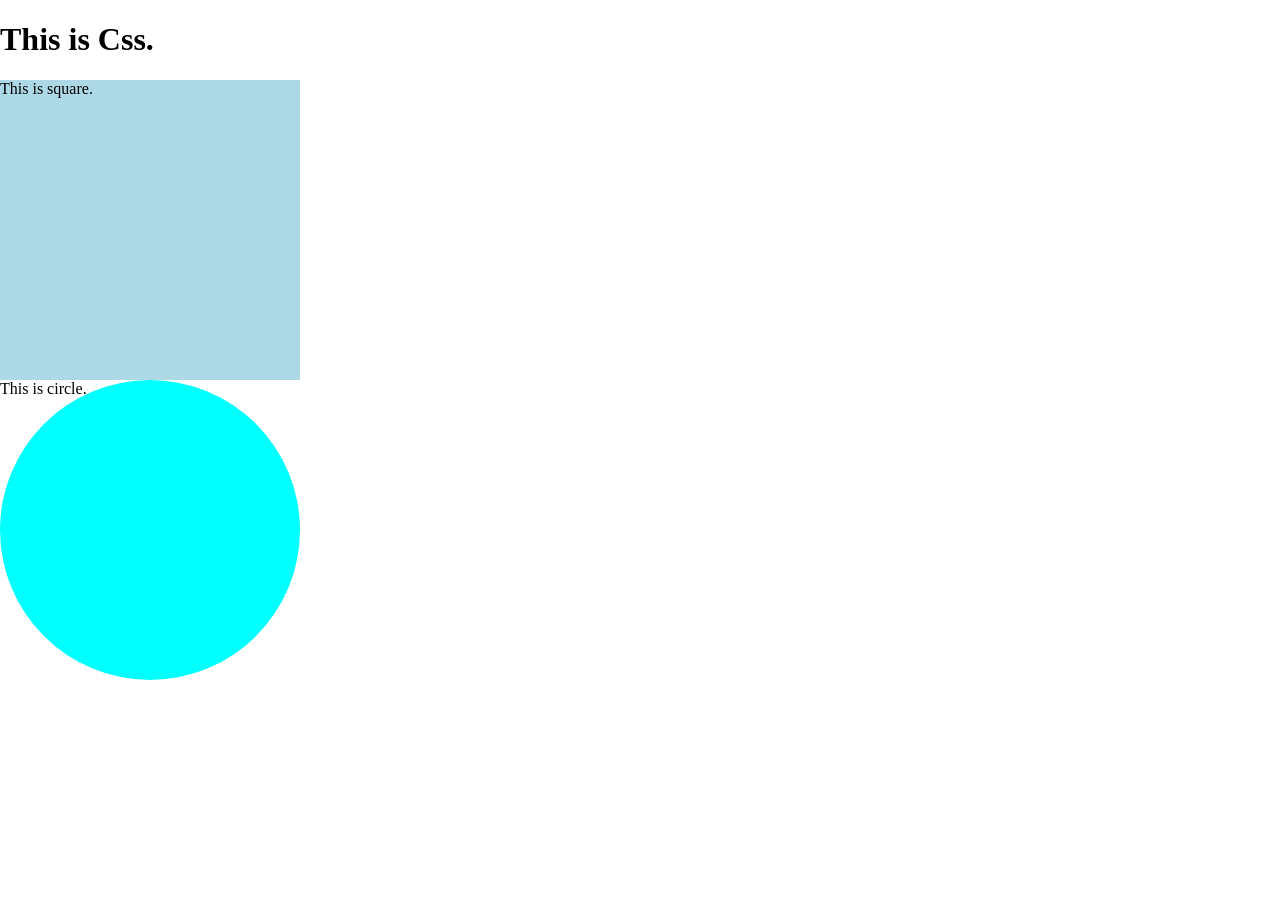
<file: Css/index.html>
<!DOCTYPE html>
<html lang="en">
<head>
    <meta charset="UTF-8">
    <meta name="viewport" content="width=device-width, initial-scale=1.0">
    <title>Learning Css</title>
<link rel="stylesheet" href="style.css">
</head>
<body>
    <h1>This is Css.</h1>
    <div class="square">This is square.</div>
    <div class="circle">This is circle.</div>
</body>
</html>
</file>
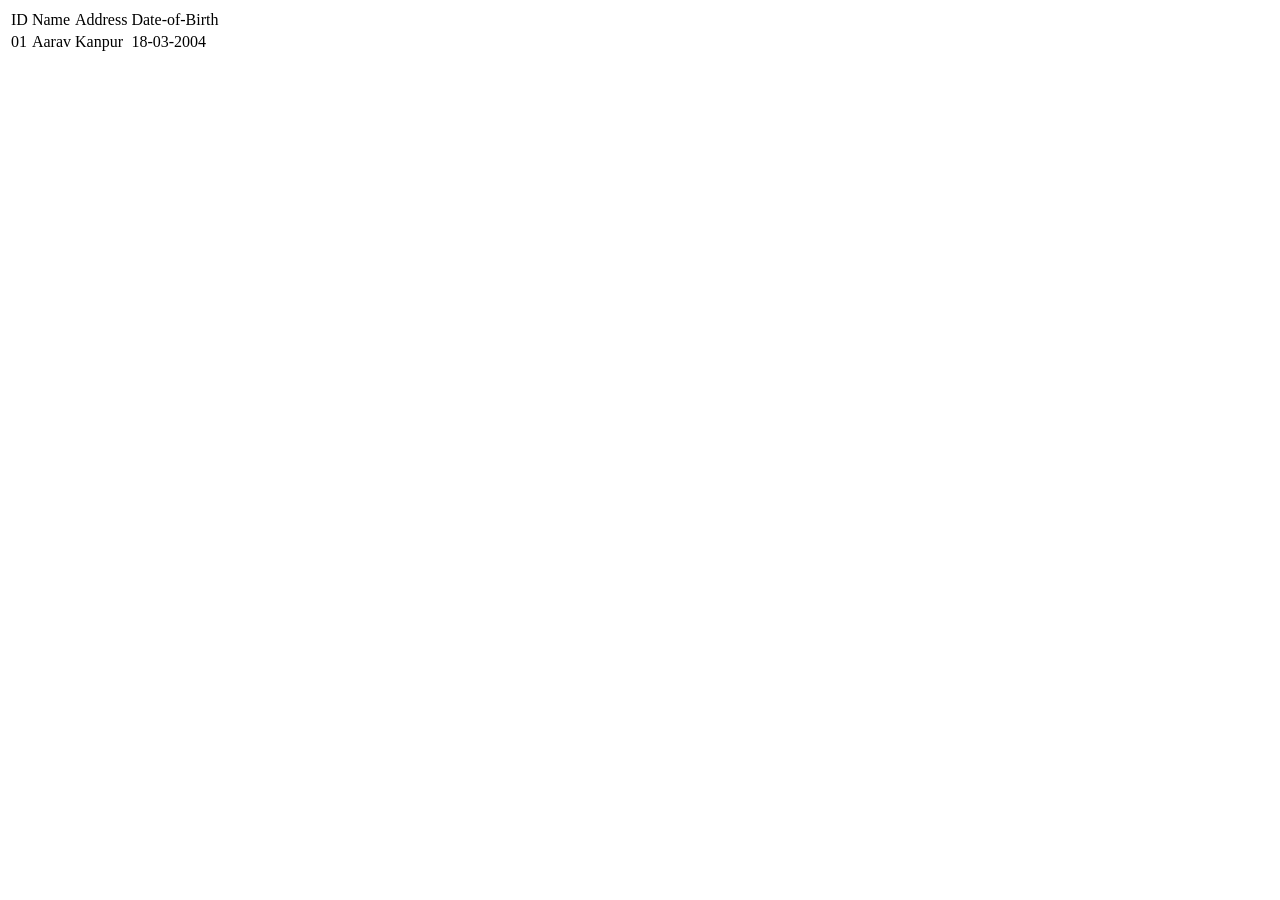
<file: table1.html>
<!DOCTYPE html>
<html lang="en">
<head>
    <meta charset="UTF-8">
    <meta name="viewport" content="width=device-width, initial-scale=1.0">
    <title>Table Structure</title>
</head>
<body>
    <table>
        <tr>
            <td>ID</td>
            <td>Name</td>
            <td>Address</td>
            <td>Date-of-Birth</td>
        </tr>
        <tr>
            <td>01</td>
            <td>Aarav</td>
            <td>Kanpur</td>
            <td>18-03-2004</td>
        </tr>
    </table>
</body>
</html>
</file>
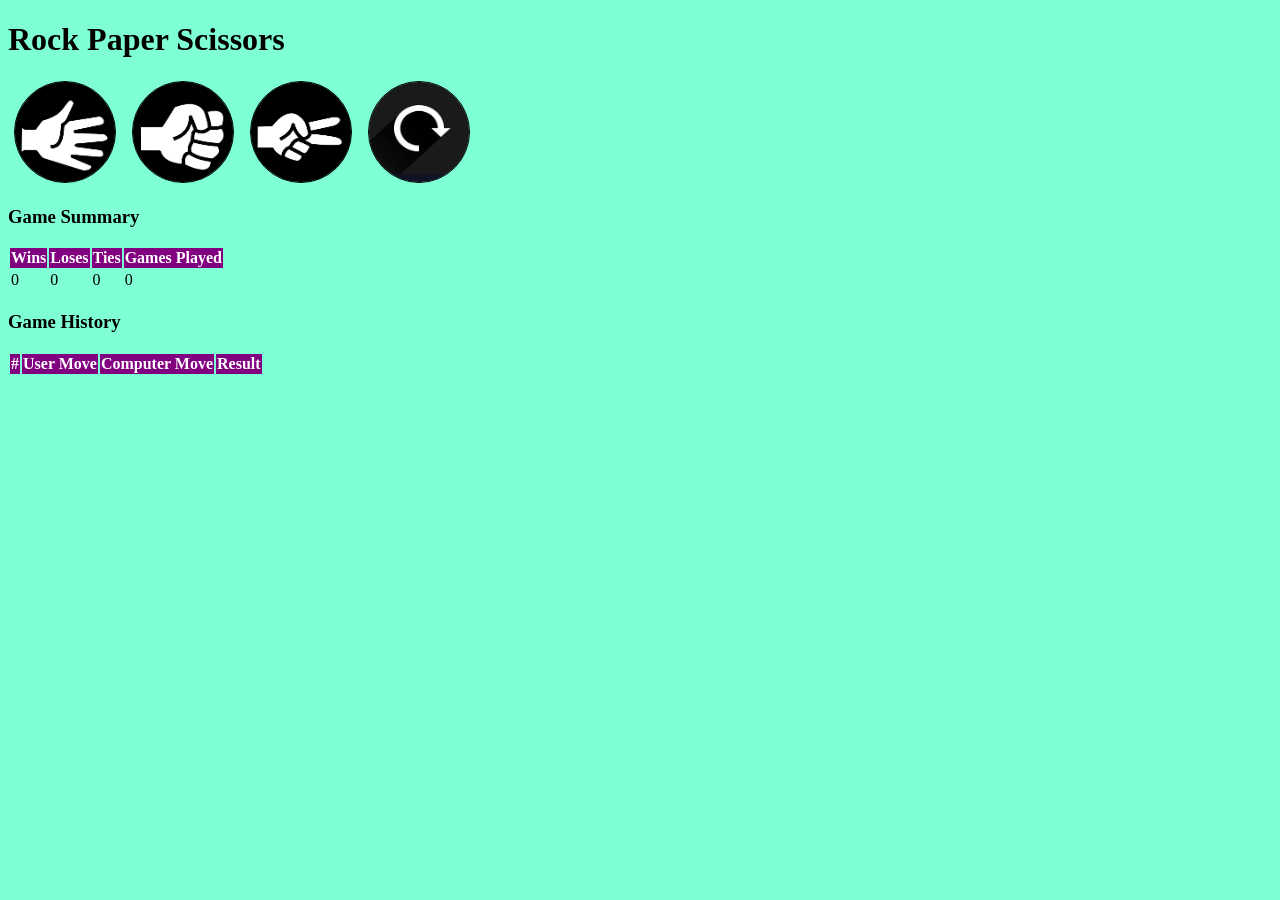
<file: Css/rps_game.html>
<!DOCTYPE html>
<html lang="en">
<head>
    <meta charset="UTF-8">
    <meta name="viewport" content="width=device-width, initial-scale=1.0">
    <title>Game</title>
    <link rel="stylesheet" href="rps.css">
    <link rel="shortcut icon" href="images/favicon.ico" type="image/x-icon">
</head>
<body>
    <h1>Rock Paper Scissors</h1>
    <button type="button" onclick="window.alert()">
        <img class="options" src="images/paper.png" alt="">
    </button>
    <button type="button">
        <img class="options" src="images/rock.png" alt="">
    </button>
    <button type="button">
        <img class="options" src="images/scissors.png" alt="">
    </button>
    <button type="button">
        <img class="options" src="images/reset.jpg" alt="">
    </button>

    <h3>Game Summary</h3>
    <table>
        <thead>
            <th>Wins</th>
            <th>Loses</th>
            <th>Ties</th>
            <th>Games Played</th>
        </thead>
        <tr>
            <td>0</td>
            <td>0</td>
            <td>0</td>
            <td>0</td>
        </tr>

    </table>
    <h3>Game History</h3>
    <table>
        <thead>
            <th>#</th>
            <th>User Move </th>
            <th>Computer Move</th>
            <th>Result</th>
        </thead>
    </table>

</body>
</html>
</file>
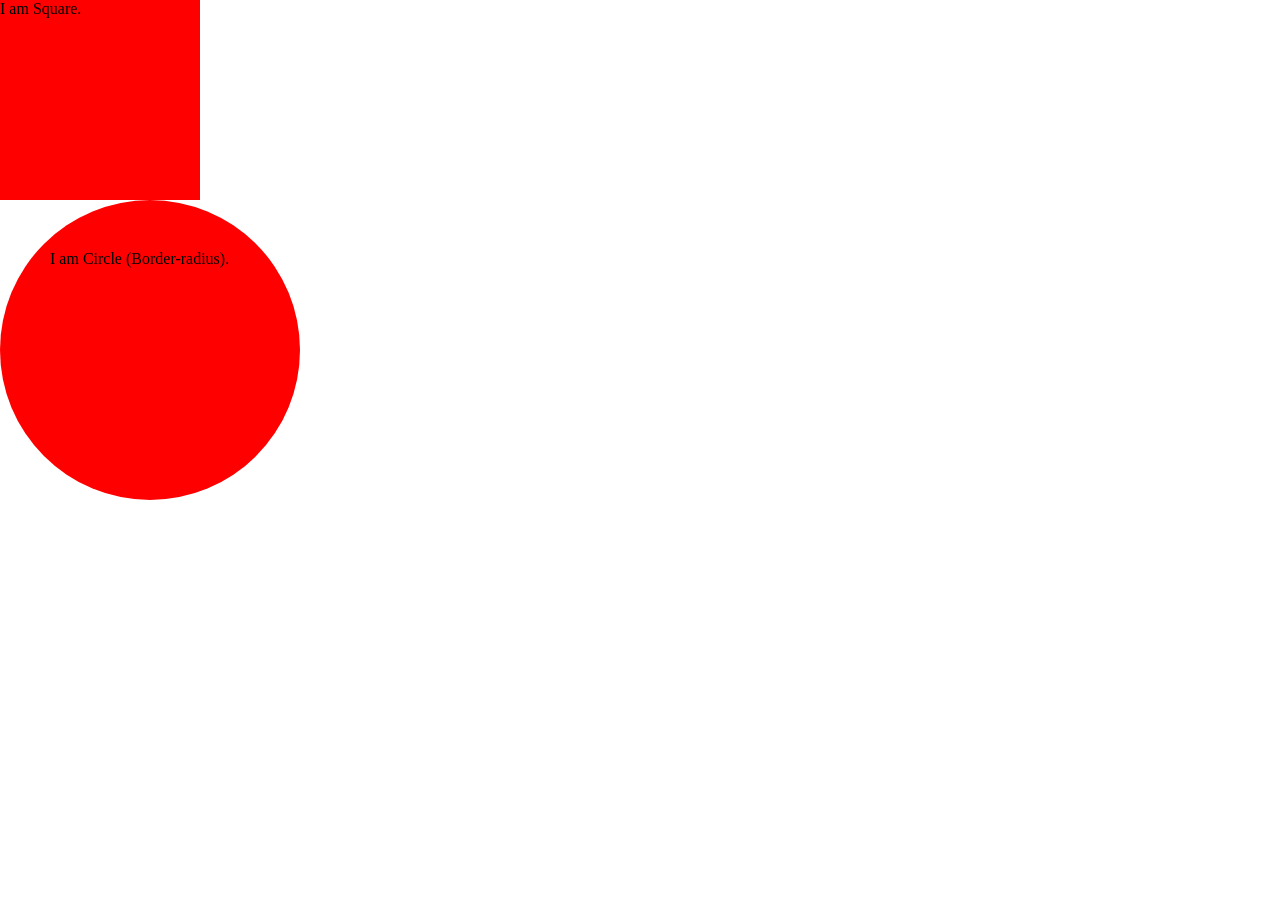
<file: HTML/div.html>
<!DOCTYPE html>
<html lang="en">
<head>
    <meta charset="UTF-8">
    <meta name="viewport" content="width=device-width, initial-scale=1.0">
    <title>Document</title>
</head>
<body style="padding: 0%; margin: 0%;">
    <div  style="background-color: red;height: 200px;width: 200px;">I am Square.</div>
    <div  style="background-color: red;height: 200px;width: 200px;border-radius: 50%;padding: 50px;">I am Circle (Border-radius).</div>
</body>
</html>
</file>
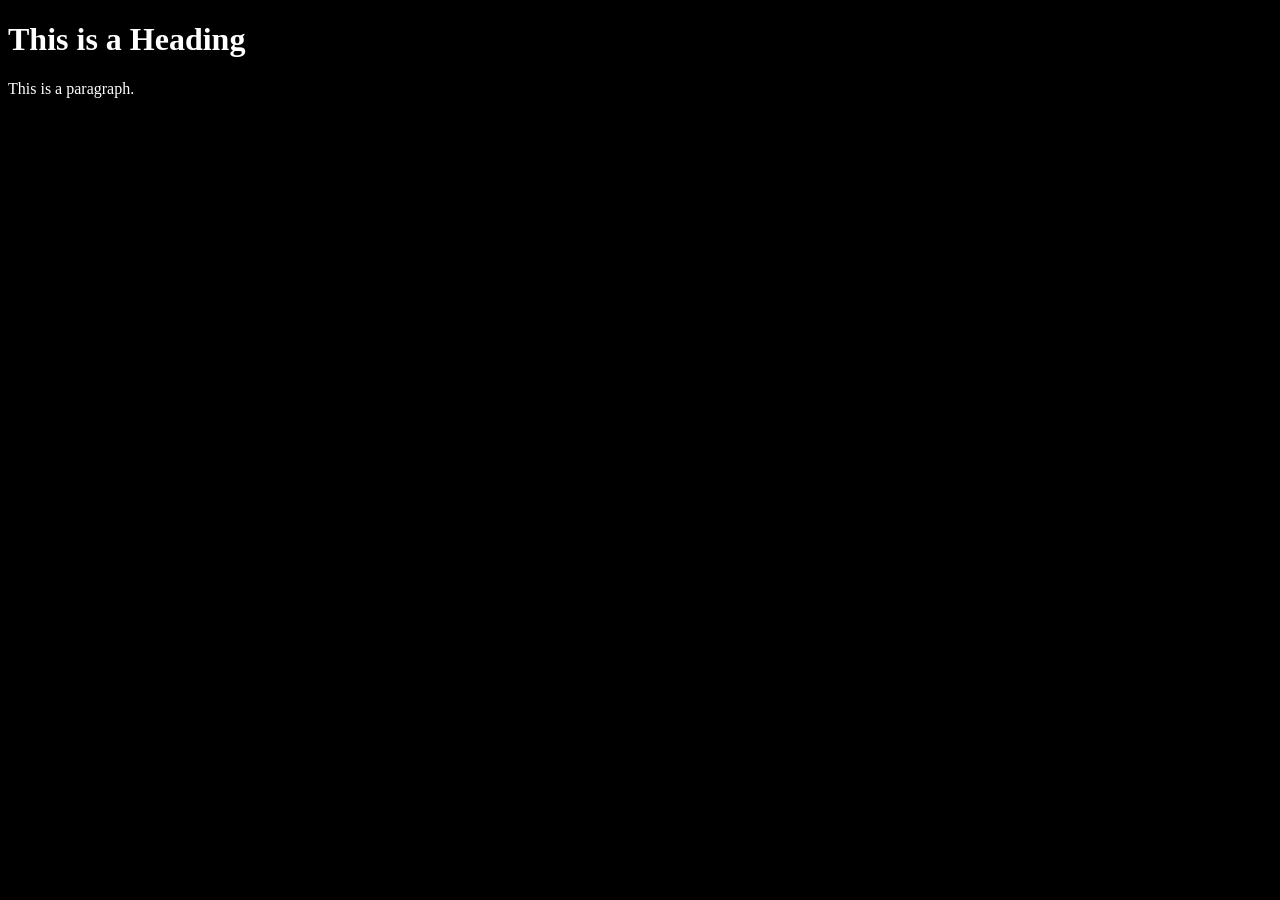
<file: HTML/favicon.html>
<!DOCTYPE html>
<html>
<head>
  <title>My Page Title</title>
  <link rel="icon" type="image/x-icon" href="/images/favicon.ico">
</head>
<body bgcolor="black" style="color: white;">

<h1>This is a Heading</h1>
<p>This is a paragraph.</p>

</body>
</html>
</file>
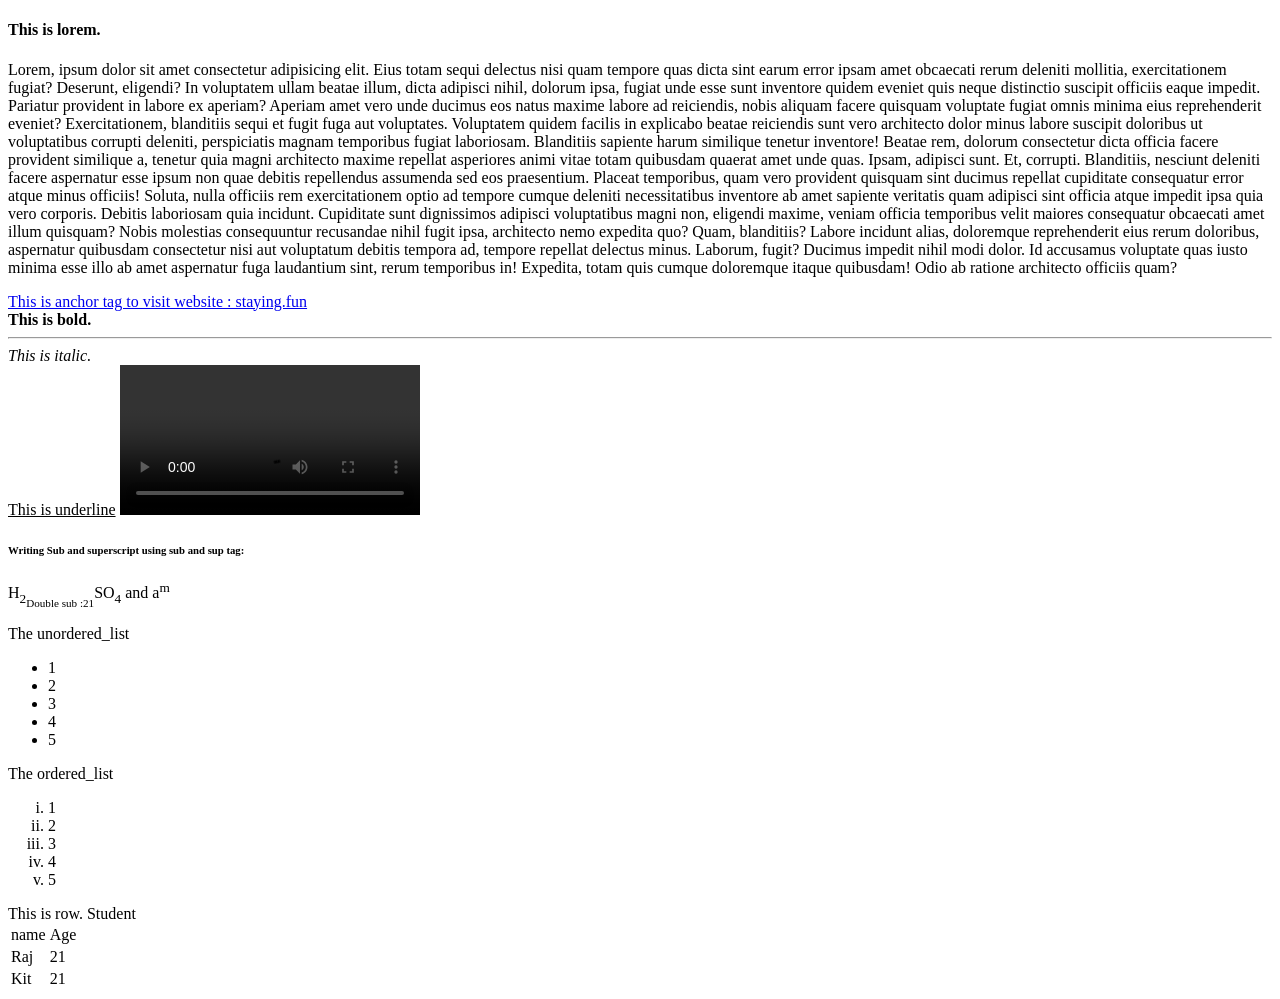
<file: HTML/file1.html>
<!DOCTYPE html>
<html lang="en">
<head>
    <meta charset="UTF-8">
    <meta name="viewport" content="width=device-width, initial-scale=1.0">
    <title>Document</title>
</head>
<body>
    <h4>This is lorem.</h4>
    <p>Lorem, ipsum dolor sit amet consectetur adipisicing elit. Eius totam sequi delectus nisi quam tempore quas dicta sint earum error ipsam amet obcaecati rerum deleniti mollitia, exercitationem fugiat? Deserunt, eligendi?
    In voluptatem ullam beatae illum, dicta adipisci nihil, dolorum ipsa, fugiat unde esse sunt inventore quidem eveniet quis neque distinctio suscipit officiis eaque impedit. Pariatur provident in labore ex aperiam?
    Aperiam amet vero unde ducimus eos natus maxime labore ad reiciendis, nobis aliquam facere quisquam voluptate fugiat omnis minima eius reprehenderit eveniet? Exercitationem, blanditiis sequi et fugit fuga aut voluptates.
    Voluptatem quidem facilis in explicabo beatae reiciendis sunt vero architecto dolor minus labore suscipit doloribus ut voluptatibus corrupti deleniti, perspiciatis magnam temporibus fugiat laboriosam. Blanditiis sapiente harum similique tenetur inventore!
    Beatae rem, dolorum consectetur dicta officia facere provident similique a, tenetur quia magni architecto maxime repellat asperiores animi vitae totam quibusdam quaerat amet unde quas. Ipsam, adipisci sunt. Et, corrupti.
    Blanditiis, nesciunt deleniti facere aspernatur esse ipsum non quae debitis repellendus assumenda sed eos praesentium. Placeat temporibus, quam vero provident quisquam sint ducimus repellat cupiditate consequatur error atque minus officiis!
    Soluta, nulla officiis rem exercitationem optio ad tempore cumque deleniti necessitatibus inventore ab amet sapiente veritatis quam adipisci sint officia atque impedit ipsa quia vero corporis. Debitis laboriosam quia incidunt.
    Cupiditate sunt dignissimos adipisci voluptatibus magni non, eligendi maxime, veniam officia temporibus velit maiores consequatur obcaecati amet illum quisquam? Nobis molestias consequuntur recusandae nihil fugit ipsa, architecto nemo expedita quo?
    Quam, blanditiis? Labore incidunt alias, doloremque reprehenderit eius rerum doloribus, aspernatur quibusdam consectetur nisi aut voluptatum debitis tempora ad, tempore repellat delectus minus. Laborum, fugit? Ducimus impedit nihil modi dolor.
    Id accusamus voluptate quas iusto minima esse illo ab amet aspernatur fuga laudantium sint, rerum temporibus in! Expedita, totam quis cumque doloremque itaque quibusdam! Odio ab ratione architecto officiis quam?</p>
    <a href="staying.fun">This is anchor tag to visit website : staying.fun</a>
    <br>
    <b>This is bold.</b>
    <br>
    <hr>
        <i>This is italic.</i>
        <br>
        <u>This is underline</u>
        <video src="" controls="controls" autoplay></video>
        <!-- The controls ="controls" attribute is used to provide controls to video. -->
         <!-- The autoplay attribute is used to automatically start the video. -->

         <h6>Writing Sub and superscript using sub and sup tag:</h6>
         <p>H<sub>2<sub>Double sub :21</sub></sub>SO<sub>4</sub> and a<sup>m</sup></p>
         <p>The unordered_list</p>
         <ul>
            <li>1</li>
            <li>2</li>
            <li>3</li>
            <li>4</li>
            <li>5</li>
         </ul>
         <p>The ordered_list</p>
         <ol type="i">
            <li>1</li>
            <li>2</li>
            <li>3</li>
            <li>4</li>
            <li>5</li>
        </ol>

        <!-- Table  -->
        <table>This is row.
            <thead>Student</thead>
            <tr>
                <td>name</td>
                <td>Age</td>
            </tr>
            <tr>
                <td>Raj</td>
                <td>21</td>
            </tr>
            <tr>
                <td>Kit</td>
                <td>21</td>
            </tr>
        </table>
</body>
</html>
</file>
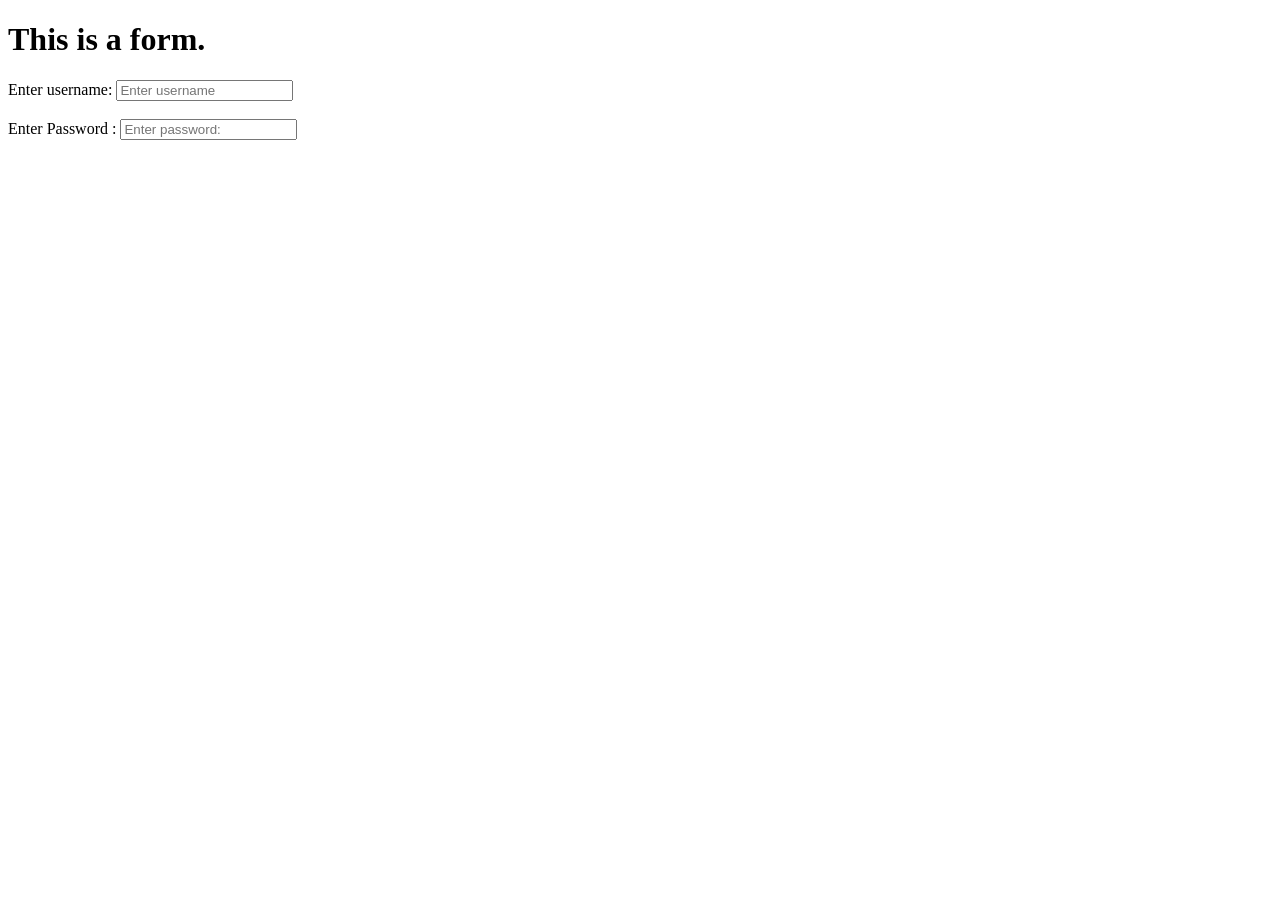
<file: HTML/form.html>
<!DOCTYPE html>
<html lang="en">
<head>
    <meta charset="UTF-8">
    <meta name="viewport" content="width=device-width, initial-scale=1.0">
    <title>Document</title>
</head>
<body>
    <h1>This is a form.</h1>
    <form action="">
        <label for="username">Enter username:</label>
        <input type="text " id="username" placeholder="Enter username">
<br><br>
        <label for="password">Enter Password :</label>
        <input type="password" id="password" placeholder="Enter password:">
    </form>
</body>
</html>
</file>
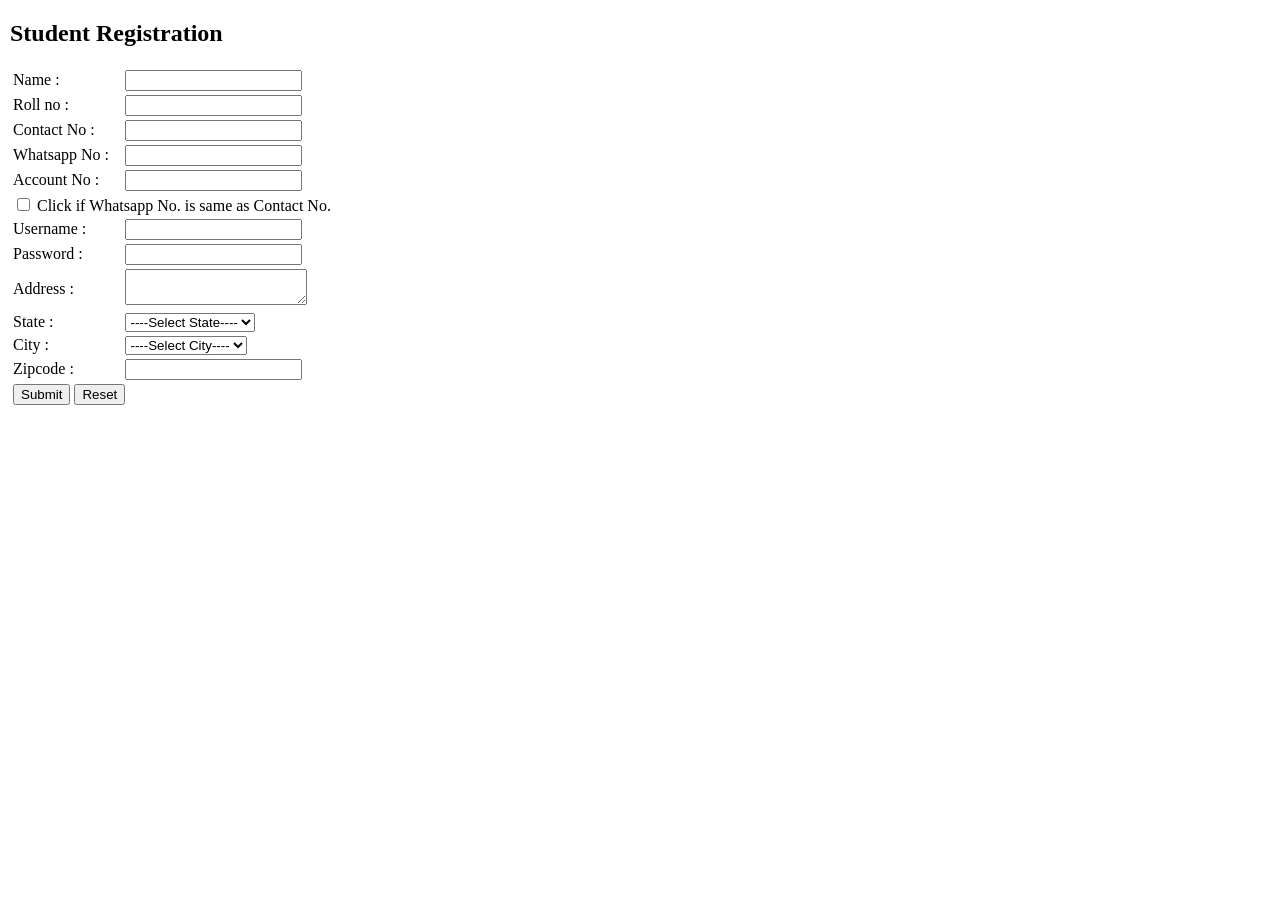
<file: HTML/task1.html>
<!DOCTYPE html>
<html lang="en">
<head>
    <meta charset="UTF-8">
    <meta name="viewport" content="width=device-width, initial-scale=1.0">
    <title>Task1</title>
</head>
<body>
    <form action="">
        <legend>
        <table>
            <h2>Student Registration</h2>
            <tr>
                <td>
                <label for="name">Name : </label>
                </td>
                <td><input type="text" name="name" id="" required></td>
            </tr>
            <tr>
                <td>
                <label for="rollno">Roll no : </label>
                </td>
                <td><input type="number" name="rollno" id="" required></td>
            </tr><tr>
                <td>
                <label for="contactno">Contact No : </label>
                </td>
                <td><input type="number" name="contactno" id="" required></td>
            </tr>
            <tr>
                <td>
                <label for="whatsappno">Whatsapp No : </label>
                </td>
                <td><input type="number" name="whatsappno" id="" required></td>
            </tr>
            <tr>
                <td>
                <label for="accountno">Account No : </label>
                </td>
                <td><input type="number" name="accountno" id="" required></td>
            </tr>
            <tr>
                <td colspan="2"><input type="checkbox" name="" id=""> Click if Whatsapp No. is same as Contact No. </td>
            </tr>
            <tr>
                <td>
                <label for="username">Username : </label>
                </td>
                <td><input type="text" name="username" id="" required></td>
            </tr>
            <tr>
                <td>
                <label for="password">Password : </label>
                </td>
                <td><input type="password" name="password" id="" required></td>
            </tr>
            <tr>
                <td>
                <label for="address">Address : </label>
                </td>
                <td><textarea name="" id="" required></textarea></td>
            </tr>
            <tr>
                <td>
                <label for="state">State : </label>
                </td>
                <td><select name="state" id="" required>
                    <option value="">----Select State----</option>
                </select></td>
            </tr>
            <tr>
                <td>
                <label for="city">City : </label>
                </td>
                <td><select name="city" id="" required>
                    <option value="">----Select City----</option>
                    <option value="">Agra</option>
                </select></td>
            </tr>
            <tr>
                <td><label for="zipcode">Zipcode : </label></td>
                <td><input type="number" name="zipcode" id="" required></td>
            </tr>
            <tr> 
                <td colspan="2"><input type="submit" value="Submit">
                <input type="reset" value="Reset"></td>
            </tr>
        </table>
    </form>
</body>
</html>
</file>
<file: Css/style.css>
body
{
    margin: 0%;
}
.circle
{
    background-color: cyan;
    border-radius: 50%;
        height: 300px;
    width: 300px;
}
.square
{
    background-color: lightblue;
    height: 300px;
    width: 300px;
}
.button:hover
{
cursor: grab;
}
</file>
<file: Css/rps.css>
body{
    background-color: aquamarine;
}

.options
{
    border-radius: 50%;
    border: 1px solid black;
    height: 100px;
    width: 100px;
}
button
{
    background-color: transparent;
    border: none;
}
button:hover
{
    cursor: grab;
}
table thead{
    background-color: purple;
    color: white;
    padding: 5px;
    margin: 5px;
}
</file>
